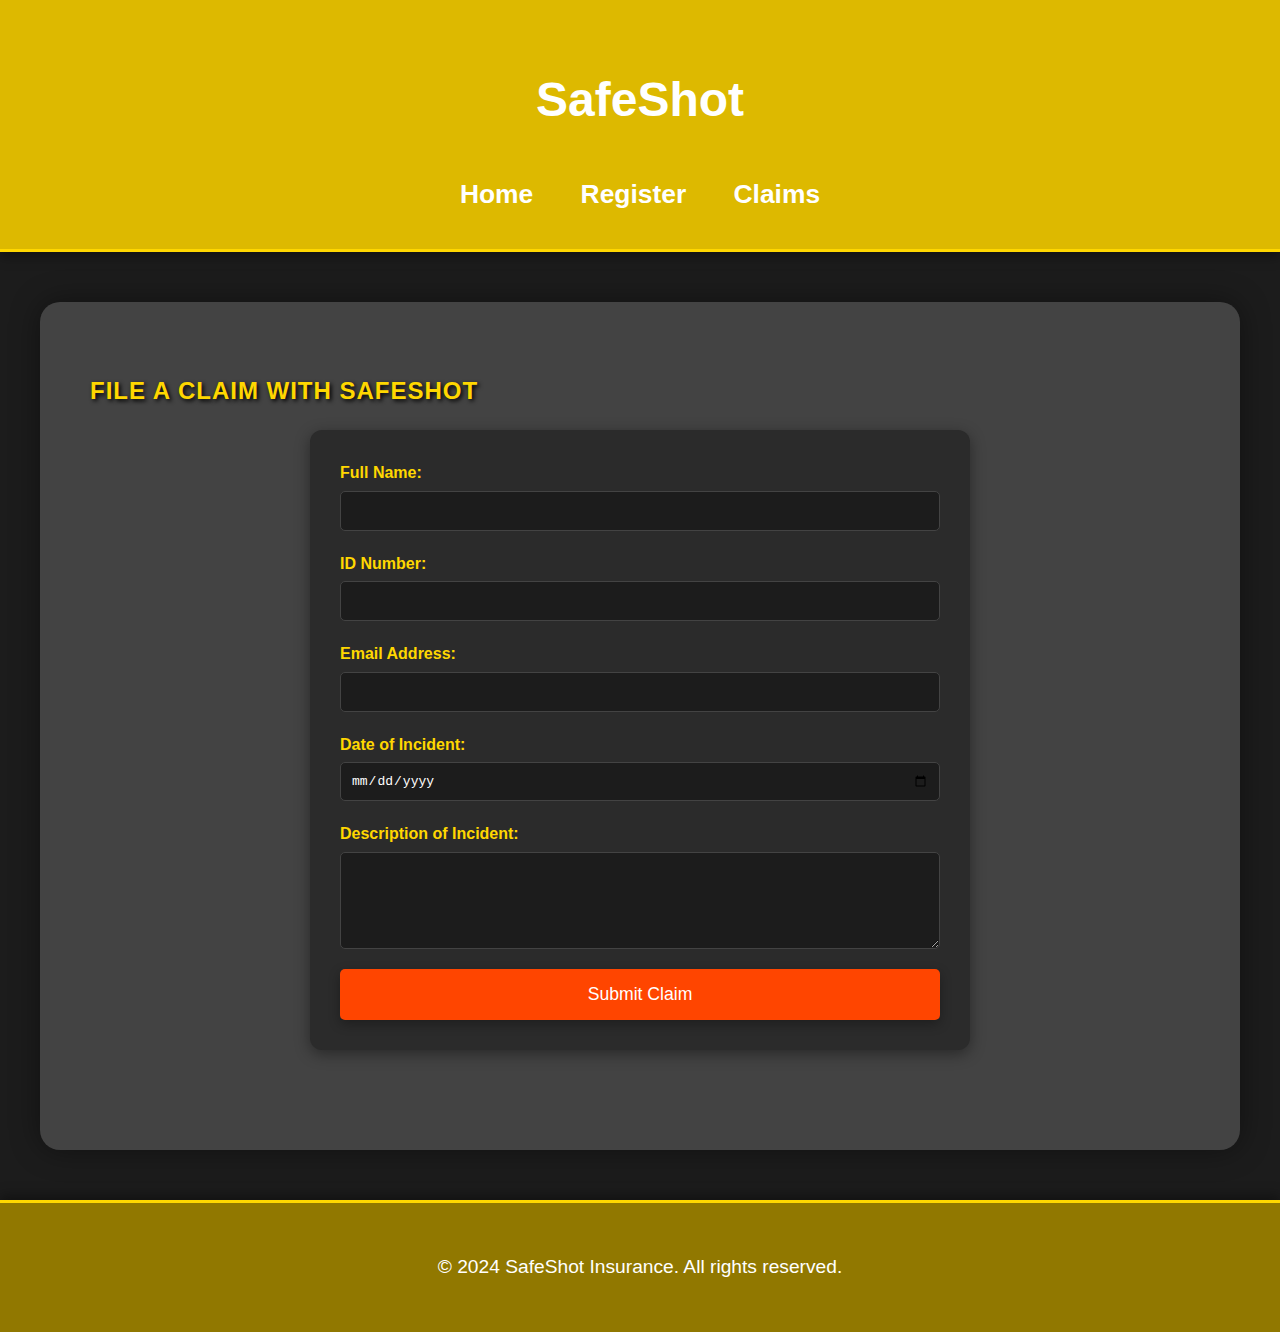
<file: claims.html>
<!DOCTYPE html>
<html lang="en">
<head>
    <meta charset="UTF-8">
    <meta name="viewport" content="width=device-width, initial-scale=1.0">
    <title>SafeShot Claims</title>
    <link rel="stylesheet" href="style.css">
    <link href="https://fonts.googleapis.com/css2?family=Poppins:wght@400;600&display=swap" rel="stylesheet">
</head>
<body>
    <!-- Navigation -->
    <header>
        <h1>SafeShot</h1>
        <nav>
            <ul>
                <li><a href="index.html">Home</a></li>
                <li><a href="register.html">Register</a></li>
                <li><a href="claims.html">Claims</a></li>
            </ul>
        </nav>
    </header>

    <!-- Claims Form -->
    <main style="background-image: url('https://media.istockphoto.com/id/162522888/photo/three-pistols.jpg?s=612x612&w=0&k=20&c=Wu4KR_qReBxh4nB3g_QDsH8XoRKGrI9zobkGjPflEkI='); background-repeat: no-repeat; background-attachment: fixed; background-size: cover;">
        <section class="claims" style="backgound-image: url('https://media.istockphoto.com/id/162522888/photo/three-pistols.jpg?s=612x612&w=0&k=20&c=Wu4KR_qReBxh4nB3g_QDsH8XoRKGrI9zobkGjPflEkI=')">
            <h2 style="text-shadow: 2px 2px 4px black;">File a Claim with SafeShot</h2>
            <form action="#" method="post">
                <div class="form-group">
                    <label for="claim-name">Full Name:</label>
                    <input type="text" id="claim-name" name="claim-name" required>
                </div>
                <div class="form-group">
                    <label for="claim-id">ID Number:</label>
                    <input type="text" id="claim-id" name="claim-id" required>
                </div>
                <div class="form-group">
                    <label for="claim-email">Email Address:</label>
                    <input type="email" id="claim-email" name="claim-email" required>
                </div>
                <div class="form-group">
                    <label for="incident-date">Date of Incident:</label>
                    <input type="date" id="incident-date" name="incident-date" required>
                </div>
                <div class="form-group">
                    <label for="incident-description">Description of Incident:</label>
                    <textarea id="incident-description" name="incident-description" rows="5" required></textarea>
                </div>
                <button type="submit">Submit Claim</button>
            </form>
        </section>
    </main>

    <!-- Footer -->
    <footer>
        <p>&copy; 2024 SafeShot Insurance. All rights reserved.</p>
    </footer>
</body>
</html>
</file>
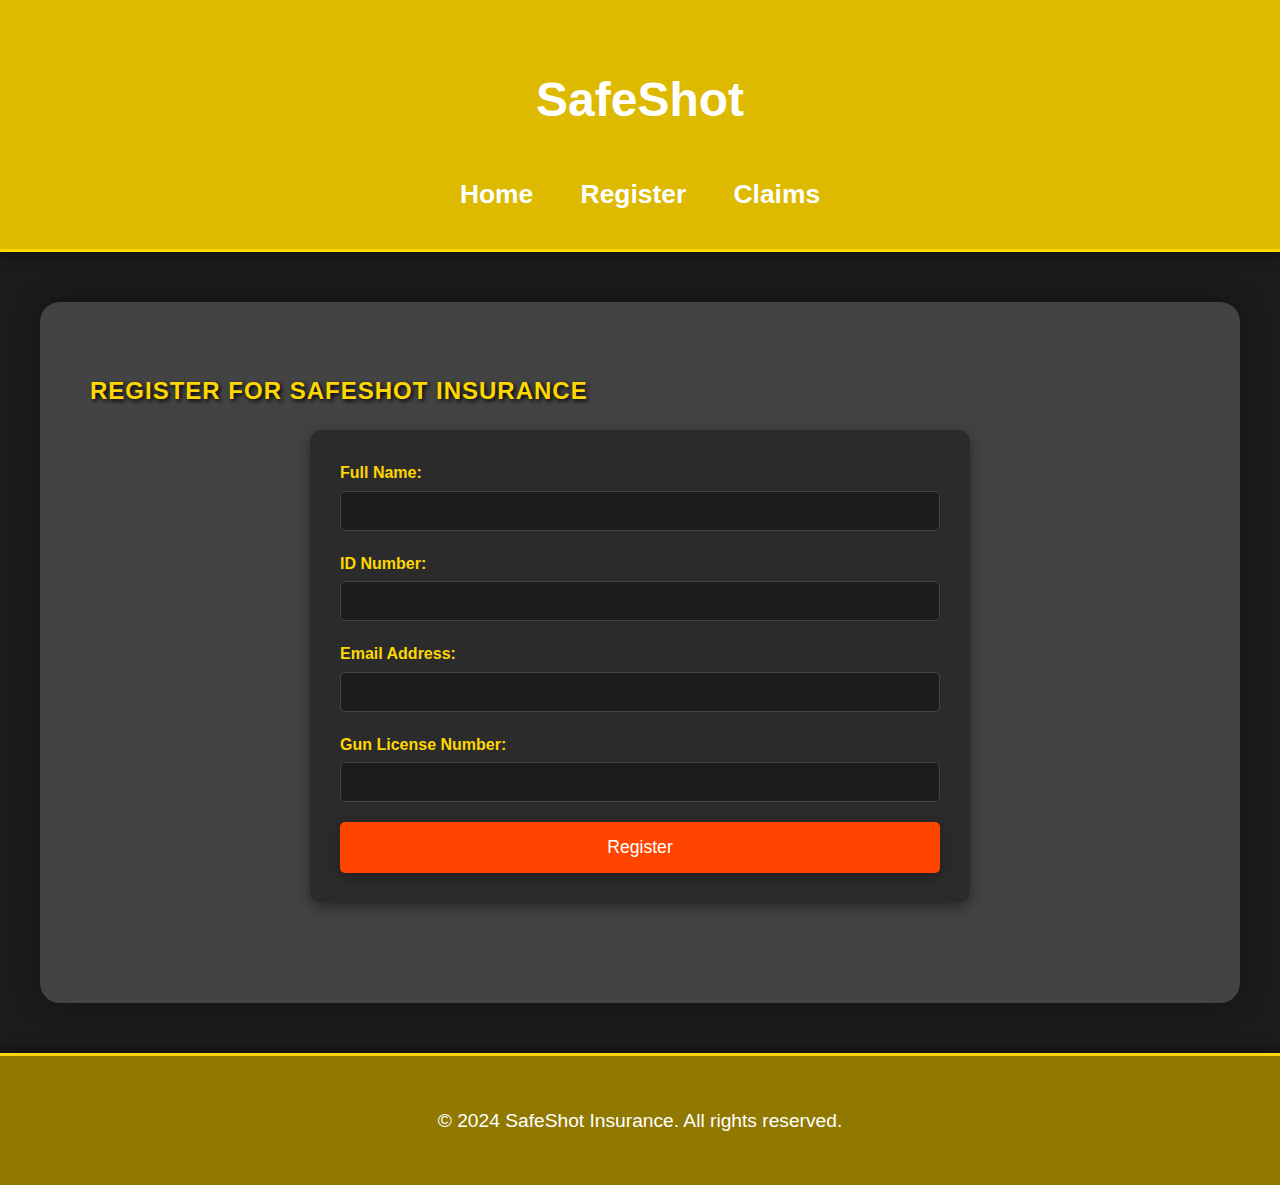
<file: register.html>
<!DOCTYPE html>
<html lang="en">
<head>
    <meta charset="UTF-8">
    <meta name="viewport" content="width=device-width, initial-scale=1.0">
    <title>SafeShot Registration</title>
    <link rel="stylesheet" href="style.css">
    <link href="https://fonts.googleapis.com/css2?family=Poppins:wght@400;600&display=swap" rel="stylesheet">
</head>
<body>
    <!-- Navigation -->
    <header>
        <h1>SafeShot</h1>
        <nav>
            <ul>
                <li><a href="index.html">Home</a></li>
                <li><a href="register.html">Register</a></li>
                <li><a href="claims.html">Claims</a></li>
            </ul>
        </nav>
    </header>

    <!-- Registration Form -->
    <div>
    <main style="background-image: url('https://media.istockphoto.com/id/162522888/photo/three-pistols.jpg?s=612x612&w=0&k=20&c=Wu4KR_qReBxh4nB3g_QDsH8XoRKGrI9zobkGjPflEkI='); background-repeat: no-repeat; background-attachment: fixed; background-size: cover;">
        <section class="registration" >
            <h2 style="text-shadow: 2px 2px 4px black;">Register for SafeShot Insurance</h2>
            <form action="#" method="post">
                <div class="form-group">
                    <label for="name">Full Name:</label>
                    <input type="text" id="name" name="name" required>
                </div>
                <div class="form-group">
                    <label for="id">ID Number:</label>
                    <input type="text" id="id" name="id" required>
                </div>
                <div class="form-group">
                    <label for="email">Email Address:</label>
                    <input type="email" id="email" name="email" required>
                </div>
                <div class="form-group">
                    <label for="license">Gun License Number:</label>
                    <input type="text" id="license" name="license" required>
                </div>
                <button type="submit">Register</button>
            </form>
        </section>
    </main>
    </div>

    <!-- Footer -->
    <footer>
        <p>&copy; 2024 SafeShot Insurance. All rights reserved.</p>
    </footer>
</body>
</html>
</file>
<file: style.css>
:root {
    --primary-100: #FFD700;
    --primary-200: #ddb900;
    --primary-300: #917800;
    --accent-100: #FF4500;
    --accent-200: #ffe49a;
    --text-100: #FFFFFF;
    --text-200: #e0e0e0;
    --bg-100: #1C1C1C;
    --bg-200: #2b2b2b;
    --bg-300: #434343;
}

/* General Styles */
body {
    font-family: 'Poppins', Arial, sans-serif;
    background-color: var(--bg-100);
    color: var(--text-200);
    margin: 0;
    padding: 0;
    line-height: 1.6;
}

/* Header and Navigation */
header {
    background: var(--primary-200);
    color: var(--text-100);
    padding: 30px 20px;
    text-align: center;
    box-shadow: 0 4px 12px rgba(0, 0, 0, 0.4);
    position: relative;
    border-bottom: 3px solid var(--primary-100);
    font-size: 1.5em;
    font-family: 'Montserrat', sans-serif;
}

nav ul {
    list-style-type: none;
    padding: 0;
    margin: 20px 0 0;
    font-family: 'Montserrat', sans-serif;
}

nav ul li {
    display: inline;
    margin: 0 20px;
}

nav ul li a {
    color: var(--text-100);
    text-decoration: none;
    font-weight: 700;
    transition: color 0.3s;
}

nav ul li a:hover {
    color: var(--accent-100);
}

/* Hero Section */
.hero {
    text-align: left;
    padding: 100px 20px;
    background: var(--bg-200);
    color: var(--text-100);
    border-radius: 12px;
    margin-bottom: 50px;
    box-shadow: 0 8px 20px rgba(0, 0, 0, 0.4);
    font-family: 'Montserrat', sans-serif;
}

.hero h1 {
    font-size: 4em;
    margin-bottom: 20px;
    text-transform: uppercase;
    letter-spacing: 3px;
    font-family: 'Bebas Neue', sans-serif;
    text-shadow: 2px 2px 4px black;
}

.hero p {
    font-size: 1.5em;
    color: var(--text-200);
    margin-bottom: 40px;
    max-width: 800px;
    font-family: 'Montserrat', sans-serif;
    text-shadow: 2px 2px 4px black;
}

.hero button {
    background-color: var(--accent-100);
    color: var(--text-100);
    border: none;
    padding: 15px 40px;
    font-size: 20px;
    cursor: pointer;
    border-radius: 10px;
    transition: background-color 0.3s, transform 0.3s, box-shadow 0.3s;
    box-shadow: 0 6px 15px rgba(0, 0, 0, 0.3);
    font-family: 'Montserrat', sans-serif;
}

.hero button:hover {
    background-color: var(--accent-200);
    transform: translateY(-5px);
    box-shadow: 0 10px 20px rgba(0, 0, 0, 0.4);
}

/* Main Content */
main {
    max-width: 1100px;
    margin: 50px auto;
    padding: 50px;
    background-color: var(--bg-300);
    border-radius: 20px;
    box-shadow: 0 0 30px rgba(0, 0, 0, 0.4);
    font-family: 'Montserrat', sans-serif;
}

section {
    margin-bottom: 50px;
}

h2, h3 {
    color: var(--primary-100);
    text-transform: uppercase;
    letter-spacing: 1px;
    margin-bottom: 20px;
    font-family: 'Bebas Neue', sans-serif;
}

/* Services and How to Get Started Sections - Three Column Layout */
.services, .how-to-get-started {
    display: grid;
    grid-template-columns: repeat(3, 1fr);
    gap: 20px;
    text-align: center;
    font-family: 'Montserrat', sans-serif;
}

.services div, .how-to-get-started div {
    background-color: var(--bg-200);
    padding: 20px;
    border-radius: 12px;
    box-shadow: 0 4px 15px rgba(0, 0, 0, 0.3);
    transition: transform 0.3s, box-shadow 0.3s;
}

.services div:hover, .how-to-get-started div:hover {
    transform: translateY(-5px);
    box-shadow: 0 8px 20px rgba(0, 0, 0, 0.5);
}

ul, ol {
    margin-left: 30px;
    line-height: 1.8;
    font-size: 1.1em;
    font-family: 'Montserrat', sans-serif;
}

/* Form Styles */
form {
    display: flex;
    flex-direction: column;
    gap: 20px;
    background-color: var(--bg-200);
    padding: 30px;
    border-radius: 12px;
    box-shadow: 0 4px 15px rgba(0, 0, 0, 0.4);
    max-width: 600px;
    margin: 0 auto;
}

.form-group {
    display: flex;
    flex-direction: column;
}

label {
    margin-bottom: 5px;
    font-weight: 600;
    color: var(--primary-100);
}

input, textarea {
    padding: 10px;
    border: 1px solid var(--bg-300);
    border-radius: 5px;
    background-color: var(--bg-100);
    color: var(--text-100);
    font-size: 1em;
}

input:focus, textarea:focus {
    border-color: var(--accent-100);
    outline: none;
    box-shadow: 0 0 5px var(--accent-100);
}

button[type="submit"] {
    background-color: var(--accent-100);
    color: var(--text-100);
    padding: 15px;
    border: none;
    border-radius: 5px;
    font-size: 1.1em;
    cursor: pointer;
    transition: background-color 0.3s, transform 0.2s;
    box-shadow: 0 4px 12px rgba(0, 0, 0, 0.3);
}

button[type="submit"]:hover {
    background-color: var(--accent-200);
    transform: translateY(-2px);
}

/* Footer */
footer {
    background-color: var(--primary-300);
    color: var(--text-100);
    text-align: center;
    padding: 30px 0;
    position: relative;
    bottom: 0;
    width: 100%;
    box-shadow: 0 -4px 12px rgba(0, 0, 0, 0.4);
    margin-top: 50px;
    border-top: 3px solid var(--primary-100);
    font-size: 1.2em;
    font-family: 'Montserrat', sans-serif;
}

/* Video Section */
video {
    display: block;
    margin: 40px auto;
    border-radius: 15px;
    box-shadow: 0 0 25px rgba(0, 0, 0, 0.4);
}

/* Button Styles */
button {
    background: var(--accent-100);
    color: var(--text-100);
    border: none;
    padding: 15px 30px;
    font-size: 18px;
    cursor: pointer;
    border-radius: 10px;
    transition: transform 0.3s, box-shadow 0.3s;
    box-shadow: 0 6px 15px rgba(0, 0, 0, 0.3);
    font-family: 'Montserrat', sans-serif;
}

button:hover {
    transform: translateY(-5px);
    box-shadow: 0 12px 24px rgba(0, 0, 0, 0.5);
}

/* Card Style */
.card {
    background-color: var(--bg-200);
    color: var(--text-100);
    padding: 30px;
    border-radius: 15px;
    box-shadow: 0 6px 15px rgba(0, 0, 0, 0.4);
    margin-bottom: 40px;
    transition: transform 0.3s, box-shadow 0.3s;
    font-family: 'Montserrat', sans-serif;
}

.card:hover {
    transform: translateY(-5px);
    box-shadow: 0 12px 30px rgba(0, 0, 0, 0.5);
}

.card h3 {
    margin-top: 0;
    color: var(--primary-100);
    text-transform: uppercase;
    font-family: 'Bebas Neue', sans-serif;
}

.card p {
    color: var(--text-200);
    font-size: 1.1em;
    font-family: 'Montserrat', sans-serif;
}

/* Responsive Design */
@media (max-width: 768px) {
    main {
        padding: 20px;
        margin: 20px;
    }

    nav ul li {
        display: block;
        margin: 10px 0;
    }

    .hero {
        padding: 60px 20px;
    }

    .hero h1 {
        font-size: 2.5em;
    }

    .services, .how-to-get-started {
        grid-template-columns: 1fr;
    }
}
</file>
